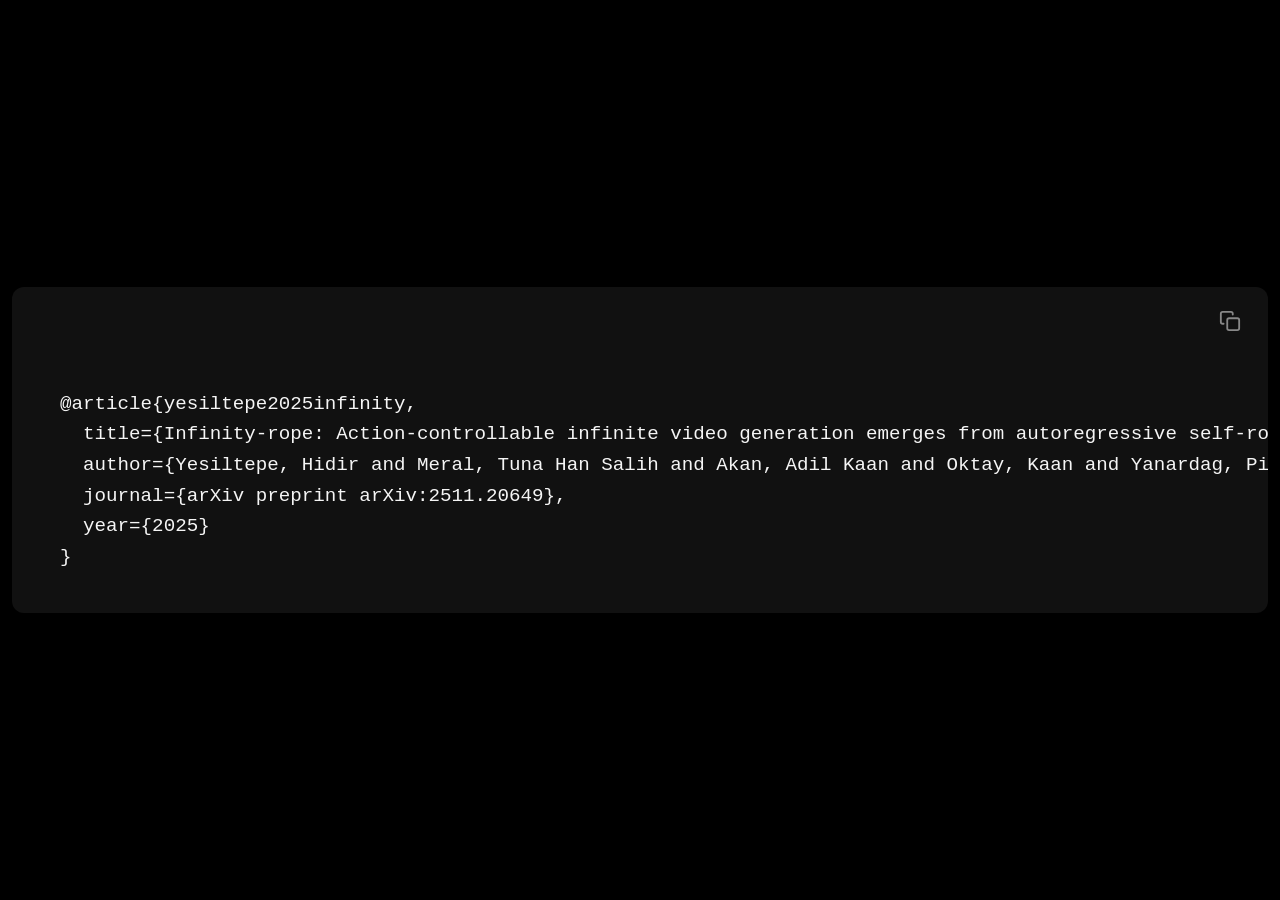
<file: bibtex.html>
<!DOCTYPE html>
<html lang="en">
<head>
    <meta charset="UTF-8">
    <meta name="viewport" content="width=device-width, initial-scale=1.0">
    <title>BibTeX - Infinity-RoPE</title>
    <style>
        :root {
            color-scheme: dark;
        }
        body {
            margin: 0;
            min-height: 100vh;
            display: flex;
            align-items: center;
            justify-content: center;
            background: #000;
            font-family: "SF Mono", Menlo, Monaco, Consolas, "Liberation Mono", "Courier New", monospace;
        }
        .bibtex-box {
            background: #111;
            color: #f5f5f5;
            padding: 2.5rem 3.5rem 2.5rem 3rem;
            border-radius: 12px;
            font-size: 1.2rem;
            line-height: 1.6;
            box-shadow: 0 18px 45px rgba(0, 0, 0, 0.7);
            max-width: 90vw;
            overflow-x: auto;
            white-space: pre;
            position: relative;
        }
        .copy-button {
            position: absolute;
            top: 1.2rem;
            right: 1.5rem;
            background: transparent;
            border: none;
            color: #888;
            cursor: pointer;
            padding: 0.2rem;
            display: inline-flex;
            align-items: center;
            justify-content: center;
            transition: color 0.2s ease, transform 0.1s ease;
        }
        .copy-button:hover {
            color: #fff;
            transform: translateY(-1px);
        }
        @media (max-width: 768px) {
            .bibtex-box {
                padding: 2rem 2.25rem 2rem 1.75rem;
                font-size: 1rem;
            }
        }
    </style>
</head>
<body>
<div class="bibtex-box">
    <button class="copy-button" onclick="copyBibtex()" title="Copy to clipboard">
        <svg xmlns="http://www.w3.org/2000/svg" width="22" height="22" viewBox="0 0 24 24" fill="none" stroke="currentColor" stroke-width="2" stroke-linecap="round" stroke-linejoin="round">
            <rect x="9" y="9" width="13" height="13" rx="2" ry="2"></rect>
            <path d="M5 15H4a2 2 0 0 1-2-2V4a2 2 0 0 1 2-2h9a2 2 0 0 1 2 2v1"></path>
        </svg>
    </button>
@article{yesiltepe2025infinity,
  title={Infinity-rope: Action-controllable infinite video generation emerges from autoregressive self-rollout},
  author={Yesiltepe, Hidir and Meral, Tuna Han Salih and Akan, Adil Kaan and Oktay, Kaan and Yanardag, Pinar},
  journal={arXiv preprint arXiv:2511.20649},
  year={2025}
}
</div>
<script>
    function copyBibtex() {
        const bibtexText = `@article{yesiltepe2025infinity,
  title={Infinity-rope: Action-controllable infinite video generation emerges from autoregressive self-rollout},
  author={Yesiltepe, Hidir and Meral, Tuna Han Salih and Akan, Adil Kaan and Oktay, Kaan and Yanardag, Pinar},
  journal={arXiv preprint arXiv:2511.20649},
  year={2025}
}`;
        navigator.clipboard.writeText(bibtexText).then(() => {
            const button = document.querySelector('.copy-button');
            const originalHTML = button.innerHTML;
            button.innerHTML = '<svg xmlns="http://www.w3.org/2000/svg" width="22" height="22" viewBox="0 0 24 24" fill="none" stroke="currentColor" stroke-width="2" stroke-linecap="round" stroke-linejoin="round"><polyline points="20 6 9 17 4 12"></polyline></svg>';
            button.style.color = '#27ae60';
            setTimeout(() => {
                button.innerHTML = originalHTML;
                button.style.color = '';
            }, 2000);
        }).catch(err => {
            console.error('Failed to copy: ', err);
        });
    }
</script>
</body>
</html>
</file>
